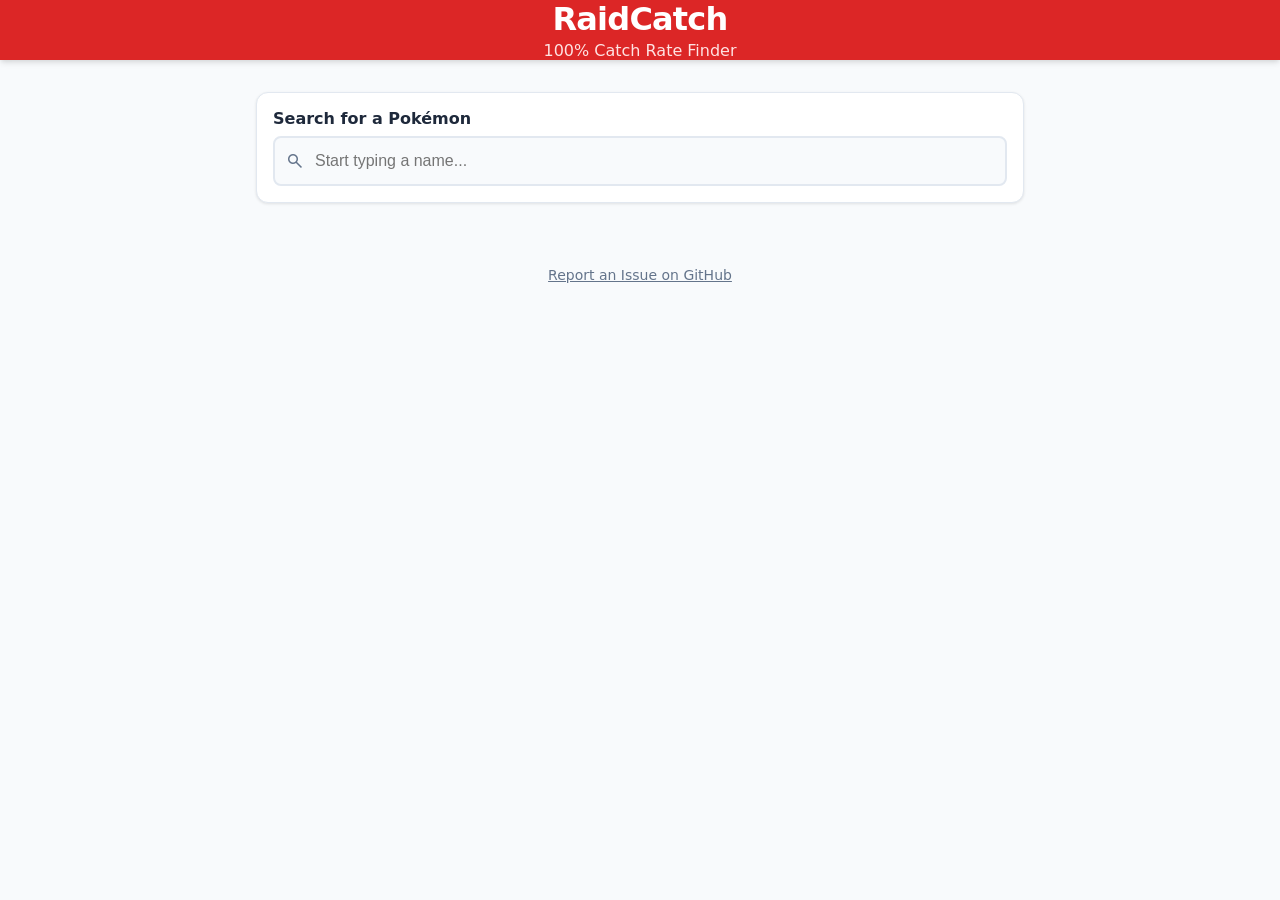
<file: index.html>
<!DOCTYPE html>
<html lang="en">

<head>
    <meta charset="UTF-8">
    <meta name="viewport" content="width=device-width, initial-scale=1.0">
    <title>RaidCatch</title>

    <link rel="stylesheet" href="https://fonts.googleapis.com/css2?family=Material+Symbols+Outlined:opsz,wght,FILL,GRAD@24,400,0,0" />

    <link rel="stylesheet" href="style.css" />
</head>

<body>

    <header>
        <h1>RaidCatch</h1>
        <p>100% Catch Rate Finder</p>
    </header>

    <main>
        <div id="loader">
            <div class="spinner"></div>
            Loading Pokédex Data...
        </div>

        <div id="error-msg"></div>

        <div id="app-content" style="display: none;">

            <div class="search-container">
                <label for="pokemon-search">Search for a Pokémon</label>
                <div class="input-wrapper">
                    <span class="material-symbols-outlined search-icon">search</span>

                    <input type="text" id="pokemon-search" placeholder="Start typing a name..." autocomplete="off">

                    <button id="clear-btn" class="clear-btn" aria-label="Clear search" style="display: none;">
                        <span class="material-symbols-outlined">ink_eraser</span>
                    </button>

                    <ul id="dropdown-list"></ul>
                </div>
            </div>

            <div id="results-container">
                <div class="pokemon-header">
                    <h2 class="pokemon-name" id="display-name">Select a Pokémon</h2>
                </div>
                <div id="forms-container">
                </div>
            </div>

        </div>
    </main>

    <footer>
        <a href="https://github.com/regularwave/pokemon-RaidCatch" target="_blank" rel="noopener noreferrer">Report an Issue on GitHub</a>
    </footer>

    <script src="script.js" defer></script>
</body>

</html>
</file>
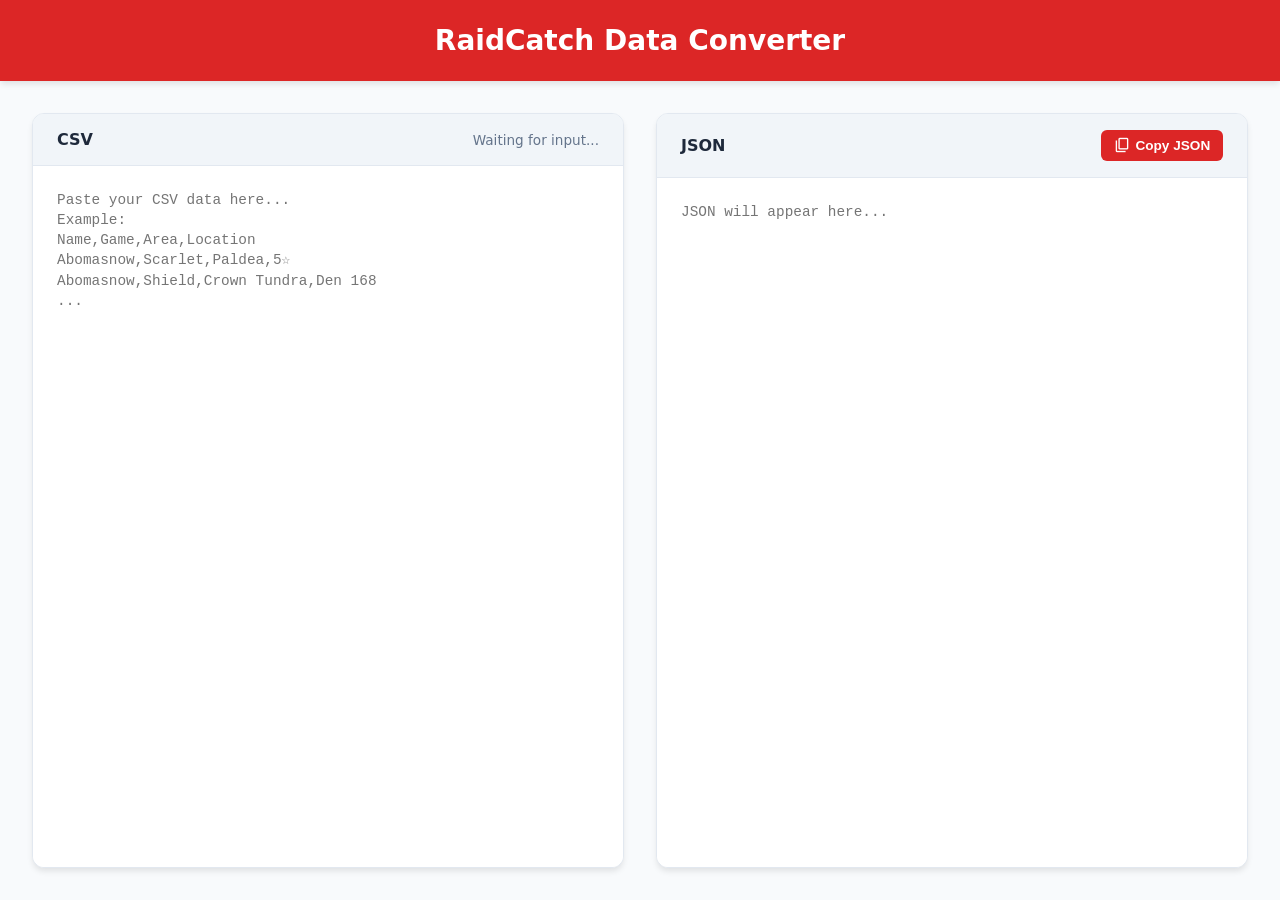
<file: converter.html>
<!DOCTYPE html>
<html lang="en">

<head>
    <meta charset="UTF-8">
    <meta name="viewport" content="width=device-width, initial-scale=1.0">
    <title>RaidCatch CSV to JSON Converter</title>

    <link rel="stylesheet" href="https://fonts.googleapis.com/css2?family=Material+Symbols+Outlined:opsz,wght,FILL,GRAD@24,400,0,0" />

    <style>
        :root {
            --primary: #dc2626;
            --primary-hover: #b91c1c;
            --bg-color: #f8fafc;
            --card-bg: #ffffff;
            --text-main: #1e293b;
            --text-muted: #64748b;
            --border-color: #e2e8f0;
            --radius: 12px;
            --shadow-md: 0 4px 6px -1px rgba(0, 0, 0, 0.1);
        }

        * {
            box-sizing: border-box;
            margin: 0;
            padding: 0;
        }

        body {
            font-family: system-ui, -apple-system, 'Segoe UI', Roboto, sans-serif;
            background-color: var(--bg-color);
            color: var(--text-main);
            height: 100vh;
            display: flex;
            flex-direction: column;
        }

        header {
            background-color: var(--primary);
            color: white;
            padding: 1.5rem;
            text-align: center;
            box-shadow: var(--shadow-md);
            flex-shrink: 0;
        }

        header h1 {
            font-size: 1.75rem;
            font-weight: 800;
        }

        header p {
            color: #fee2e2;
            font-size: 0.9rem;
            margin-top: 0.25rem;
        }

        main {
            display: flex;
            flex: 1;
            padding: 2rem;
            gap: 2rem;
            min-height: 0;
        }

        .panel {
            flex: 1;
            display: flex;
            flex-direction: column;
            background: var(--card-bg);
            border-radius: var(--radius);
            box-shadow: var(--shadow-md);
            border: 1px solid var(--border-color);
            overflow: hidden;
        }

        .panel-header {
            padding: 1rem 1.5rem;
            background: #f1f5f9;
            border-bottom: 1px solid var(--border-color);
            font-weight: 600;
            display: flex;
            justify-content: space-between;
            align-items: center;
        }

        .panel-header button {
            display: flex;
            align-items: center;
            gap: 0.25rem;
            background: var(--primary);
            color: white;
            border: none;
            padding: 0.4rem 0.8rem;
            border-radius: 6px;
            font-size: 0.85rem;
            font-weight: 600;
            cursor: pointer;
            transition: background 0.2s;
        }

        .panel-header button:hover {
            background: var(--primary-hover);
        }

        .panel-header button .material-symbols-outlined {
            font-size: 18px;
        }

        textarea {
            flex: 1;
            width: 100%;
            padding: 1.5rem;
            border: none;
            resize: none;
            font-family: 'Courier New', Courier, monospace;
            font-size: 0.9rem;
            line-height: 1.4;
            color: var(--text-main);
            outline: none;
            white-space: pre;
        }

        #error-message {
            display: none;
            background-color: #fef2f2;
            color: #991b1b;
            padding: 1rem;
            border-top: 1px solid #f87171;
            font-weight: 500;
            font-size: 0.9rem;
        }

        .status {
            font-size: 0.85rem;
            color: var(--text-muted);
            font-weight: normal;
        }
    </style>
</head>

<body>

    <header>
        <h1>RaidCatch Data Converter</h1>
    </header>

    <main>
        <div class="panel">
            <div class="panel-header">
                <span>CSV</span>
                <span class="status" id="csv-status">Waiting for input...</span>
            </div>
            <textarea id="csv-input" placeholder="Paste your CSV data here...
Example:
Name,Game,Area,Location
Abomasnow,Scarlet,Paldea,5☆
Abomasnow,Shield,Crown Tundra,Den 168
..."></textarea>
            <div id="error-message"></div>
        </div>

        <div class="panel">
            <div class="panel-header">
                <span>JSON</span>
                <button id="copy-btn">
                    <span class="material-symbols-outlined">content_copy</span>
                    Copy JSON
                </button>
            </div>
            <textarea id="json-output" readonly placeholder="JSON will appear here..."></textarea>
        </div>
    </main>

    <script>
        const csvInput = document.getElementById('csv-input');
        const jsonOutput = document.getElementById('json-output');
        const errorMsg = document.getElementById('error-message');
        const csvStatus = document.getElementById('csv-status');
        const copyBtn = document.getElementById('copy-btn');

        let timeout = null;

        csvInput.addEventListener('input', () => {
            clearTimeout(timeout);
            csvStatus.textContent = "Processing...";

            timeout = setTimeout(processCSV, 300);
        });

        function processCSV() {
            const rawText = csvInput.value.trim();
            errorMsg.style.display = 'none';

            if (!rawText) {
                jsonOutput.value = '';
                csvStatus.textContent = "Waiting for input...";
                return;
            }

            try {
                const lines = rawText.split(/\r?\n/);

                if (lines.length < 2) {
                    throw new Error("CSV needs at least a header row and one data row.");
                }

                const headerLine = lines[0];
                const headers = splitCsvLine(headerLine).map(h => h.toLowerCase().trim());

                const nameIdx = headers.indexOf('name');
                const gameIdx = headers.indexOf('game');
                const areaIdx = headers.indexOf('area');
                const locIdx = headers.indexOf('location');

                if (nameIdx === -1) {
                    throw new Error("Could not find a 'Name' column in the header.");
                }

                const pokemonMap = new Map();

                for (let i = 1; i < lines.length; i++) {
                    const line = lines[i];
                    if (!line.trim()) continue;

                    const values = splitCsvLine(line);
                    const name = values[nameIdx !== -1 ? nameIdx : 0];
                    const game = values[gameIdx !== -1 ? gameIdx : 1] || "";
                    const area = values[areaIdx !== -1 ? areaIdx : 2] || "";
                    const location = values[locIdx !== -1 ? locIdx : 3] || "";

                    if (!name) continue;

                    if (!pokemonMap.has(name)) {
                        pokemonMap.set(name, {
                            Name: name,
                            Sources: []
                        });
                    }

                    pokemonMap.get(name).Sources.push([game, area, location]);
                }

                const resultArray = Array.from(pokemonMap.values()).sort((a, b) => a.Name.localeCompare(b.Name));
                const formattedJson = JSON.stringify(resultArray, null, '\t');
                jsonOutput.value = formattedJson;

                const totalEntries = resultArray.length;
                csvStatus.textContent = `Success: ${totalEntries} Pokémon parsed.`;
                csvStatus.style.color = "#16a34a";

            } catch (err) {
                errorMsg.textContent = "Error parsing CSV: " + err.message;
                errorMsg.style.display = 'block';
                csvStatus.textContent = "Failed";
                csvStatus.style.color = "#dc2626";
            }
        }

        function splitCsvLine(text) {
            let result = [];
            let current = '';
            let inQuotes = false;

            for (let i = 0; i < text.length; i++) {
                let char = text[i];

                if (inQuotes) {
                    if (char === '"') {
                        if (i + 1 < text.length && text[i + 1] === '"') {
                            current += '"';
                            i++;
                        } else {
                            inQuotes = false;
                        }
                    } else {
                        current += char;
                    }
                } else {
                    if (char === '"') {
                        inQuotes = true;
                    } else if (char === ',') {
                        result.push(current);
                        current = '';
                    } else {
                        current += char;
                    }
                }
            }

            result.push(current);
            return result.map(col => col.trim());
        }

        copyBtn.addEventListener('click', () => {
            const output = jsonOutput.value;
            if (!output) return;

            navigator.clipboard.writeText(output).then(() => {
                const originalText = copyBtn.innerHTML;
                copyBtn.innerHTML = '<span class="material-symbols-outlined">check</span>Copied!';
                copyBtn.style.background = '#16a34a';

                setTimeout(() => {
                    copyBtn.innerHTML = originalText;
                    copyBtn.style.background = '';
                }, 2000);
            }).catch(err => {
                console.error('Failed to copy!', err);
                alert("Failed to copy to clipboard.");
            });
        });
    </script>
</body>

</html>
</file>
<file: style.css>
:root {
    --primary: #dc2626;
    --primary-hover: #b91c1c;
    --bg-color: #f8fafc;
    --card-bg: #ffffff;
    --text-main: #1e293b;
    --text-muted: #64748b;
    --border-color: #e2e8f0;
    --focus-ring: rgba(220, 38, 38, 0.3);
    --radius: 12px;
    --shadow-sm: 0 1px 3px rgba(0, 0, 0, 0.1);
    --shadow-md: 0 4px 6px -1px rgba(0, 0, 0, 0.1), 0 2px 4px -1px rgba(0, 0, 0, 0.06);
    --shadow-lg: 0 10px 15px -3px rgba(0, 0, 0, 0.1), 0 4px 6px -2px rgba(0, 0, 0, 0.05);
}

* {
    box-sizing: border-box;
    margin: 0;
    padding: 0;
}

body {
    font-family: system-ui, -apple-system, 'Segoe UI', Roboto, Helvetica, Arial, sans-serif;
    background-color: var(--bg-color);
    color: var(--text-main);
    -webkit-font-smoothing: antialiased;
    overflow-y: scroll;
}

header {
    background-color: var(--primary);
    color: white;
    box-shadow: var(--shadow-md);
    text-align: center;
}

header h1 {
    font-size: 2rem;
    font-weight: 800;
    margin-bottom: 0.2rem;
    letter-spacing: -0.025em;
}

header p {
    color: #fee2e2;
    font-weight: 500;
}

main {
    max-width: 800px;
    margin: 2rem auto;
    padding: 0 1rem;
}

#loader {
    text-align: center;
    padding: 3rem;
    color: var(--text-muted);
    font-weight: 500;
}

.spinner {
    border: 4px solid var(--border-color);
    border-top: 4px solid var(--primary);
    border-radius: 50%;
    width: 40px;
    height: 40px;
    animation: spin 1s linear infinite;
    margin: 0 auto 1rem auto;
}

@keyframes spin {
    0% {
        transform: rotate(0deg);
    }

    100% {
        transform: rotate(360deg);
    }
}

#error-msg {
    display: none;
    background-color: #fef2f2;
    border: 1px solid #f87171;
    color: #991b1b;
    padding: 1rem;
    border-radius: var(--radius);
    margin-bottom: 1.5rem;
    text-align: center;
    font-weight: 500;
}

.search-container {
    position: relative;
    background: var(--card-bg);
    padding: 1rem;
    border-radius: var(--radius);
    box-shadow: var(--shadow-sm);
    border: 1px solid var(--border-color);
    margin-bottom: 1rem;
    z-index: 100;
}

.search-container label {
    display: block;
    font-weight: 600;
    margin-bottom: 0.5rem;
    color: var(--text-main);
}

.input-wrapper {
    position: relative;
}

#pokemon-search {
    width: 100%;
    padding: 0.875rem 3rem 0.875rem 2.5rem;
    font-size: 1rem;
    border: 2px solid var(--border-color);
    border-radius: 8px;
    outline: none;
    transition: all 0.2s;
    background-color: var(--bg-color);
}

#pokemon-search:focus {
    border-color: var(--primary);
    box-shadow: 0 0 0 3px var(--focus-ring);
    background-color: var(--card-bg);
}

.search-icon {
    position: absolute;
    left: 0.75rem;
    top: 50%;
    transform: translateY(-50%);
    font-size: 20px;
    color: var(--text-muted);
    pointer-events: none;
}

.clear-btn {
    position: absolute;
    right: 0.5rem;
    top: 50%;
    transform: translateY(-50%);
    width: 32px;
    height: 32px;
    display: flex;
    align-items: center;
    justify-content: center;
    background: transparent;
    border: none;
    color: var(--text-muted);
    cursor: pointer;
    border-radius: 8px;
    transition: all 0.2s;
}

.clear-btn:hover {
    background-color: #f1f5f9;
    color: var(--primary);
}

.clear-btn .material-symbols-outlined {
    font-size: 20px;
}

#dropdown-list {
    position: absolute;
    top: 100%;
    left: 0;
    right: 0;
    margin-top: 0.5rem;
    background: var(--card-bg);
    border: 1px solid var(--border-color);
    border-radius: 8px;
    box-shadow: var(--shadow-lg);
    max-height: 300px;
    overflow-y: auto;
    list-style: none;
    display: none;
}

#dropdown-list.active {
    display: block;
}

#dropdown-list li {
    padding: 0.75rem 1rem;
    cursor: pointer;
    border-bottom: 1px solid var(--border-color);
    transition: background-color 0.15s;
}

#dropdown-list li:last-child {
    border-bottom: none;
}

#dropdown-list li:hover {
    background-color: #f1f5f9;
    color: var(--primary);
}

.no-results {
    padding: 1rem;
    text-align: center;
    color: var(--text-muted);
    cursor: default !important;
}

#results-container {
    display: none;
    animation: fadeIn 0.3s ease-in-out;
}

@keyframes fadeIn {
    from {
        opacity: 0;
        transform: translateY(10px);
    }

    to {
        opacity: 1;
        transform: translateY(0);
    }
}

.pokemon-header {
    margin-bottom: 1.5rem;
    padding-bottom: 0.5rem;
    border-bottom: 2px solid var(--border-color);
}

.pokemon-name {
    font-size: 2rem;
    font-weight: 800;
    color: var(--text-main);
}

.form-card {
    background: var(--card-bg);
    border-radius: var(--radius);
    padding: 1.5rem;
    margin-bottom: 1.5rem;
    box-shadow: var(--shadow-md);
    border: 1px solid var(--border-color);
}

.form-title {
    font-size: 1.25rem;
    font-weight: 700;
    color: var(--primary);
    margin-bottom: 0.25rem;
    display: flex;
    align-items: center;
    gap: 0.5rem;
}

.form-type {
    font-size: 0.875rem;
    color: var(--text-muted);
    font-weight: 600;
    margin-bottom: 1.25rem;
    text-transform: uppercase;
    letter-spacing: 0.05em;
}

.method-grid {
    display: grid;
    grid-template-columns: 1fr;
    gap: 1rem;
}

@media (min-width: 640px) {
    .method-grid {
        grid-template-columns: 1fr 1fr;
    }
}

.method-box {
    background: var(--bg-color);
    padding: 1rem;
    border-radius: 8px;
    border: 1px solid var(--border-color);
}

.method-title {
    font-weight: 700;
    font-size: 0.875rem;
    color: var(--text-main);
    margin-bottom: 0.5rem;
    display: flex;
    align-items: center;
    gap: 0.35rem;
}

.method-content {
    font-size: 0.95rem;
    color: var(--text-main);
    line-height: 1.6;
}

.den-list {
    list-style-type: none;
    padding-left: 0;
    margin: 0;
}

.den-list li {
    padding: 0.25rem 0;
    border-bottom: 1px dashed var(--border-color);
}

.den-list li:last-child {
    border-bottom: none;
}

.empty-state {
    color: var(--text-muted);
    font-style: italic;
}

footer {
    text-align: center;
    padding: 2rem 1rem;
    margin-top: 1rem;
    color: var(--text-muted);
    font-size: 0.875rem;
}

footer a {
    color: var(--text-muted);
    text-decoration: underline;
    font-weight: 500;
    transition: color 0.2s;
}

footer a:hover {
    color: var(--primary);
}
</file>
